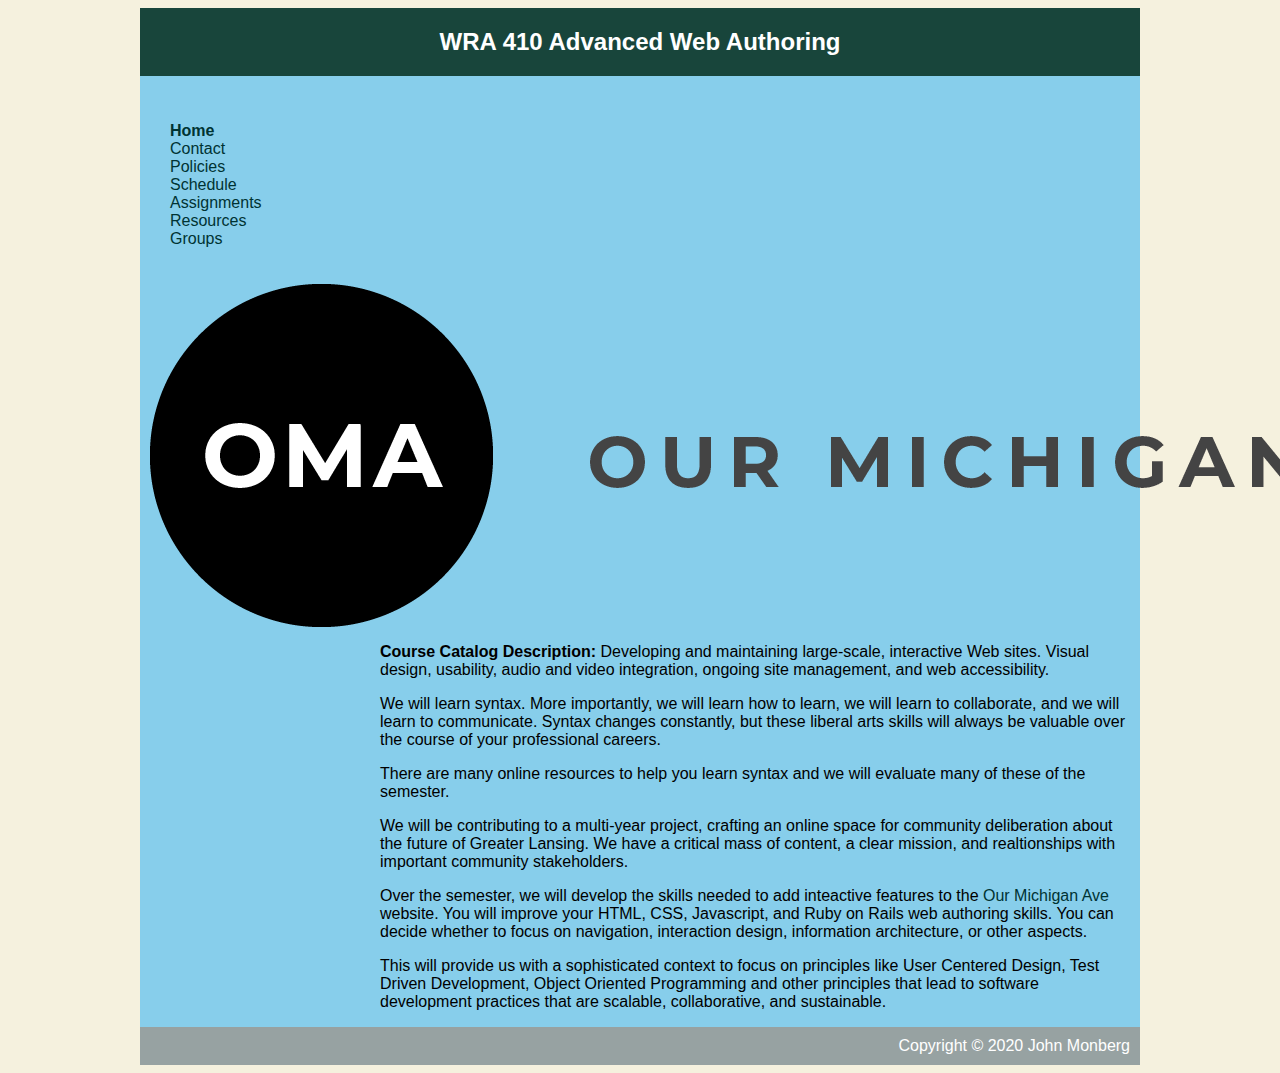
<file: index.html>
<html>
<head>
  <title>WRA 410</title>
  <link rel="stylesheet"
        href="https://fonts.googleapis.com/css?family=Lato">

  <link rel="stylesheet" type="text/css" href="style.css" />
</head>
<body style="background-color: #F5F1DE">
<body>
  <div id = "container">
    <div id = "header">
      <h2> WRA 410 Advanced Web Authoring </h2>
    </div>
    <div id ="content">
      <div id = "nav">
   
        <ul>
          <li><a class="selected" href="">Home</a></li>
          <li><a href="contact.html">Contact</a></li>
          <li><a href="policies.html">Policies</a></li>
          <li><a href="schedule.html">Schedule</a></li>
          <li><a href="assignments.html">Assignments</a></li>
          <li><a href="resources.html">Resources</a></li>
          <li><a href="groups.html">Groups</a></li>
      </div>
        <div class="logo">
        <img src="OMA.png" alt="ourmichiganave">
        </div>
        <div id = "main">

        <p><strong>Course Catalog Description:</strong> Developing and maintaining large-scale, interactive Web sites. Visual design, usability, audio and video integration, ongoing site management, and web accessibility.</p>
        <p>We will learn syntax. More importantly, we will learn how to learn, we will learn to collaborate, and we will learn to communicate. Syntax changes constantly, but these liberal arts skills will always be valuable over the course of your professional careers.</p>
        <p>There are many online resources to help you learn syntax and we will evaluate many of these of the semester.</p>

        <p>We will be contributing to a multi-year project, crafting an online space for community deliberation about the future of Greater Lansing. We have a critical mass of content, a clear mission, and realtionships with important community stakeholders.</p>

         <p>Over the semester, we will develop the skills needed to add inteactive features to the <a href="http://www.ourmichiganave.org">Our Michigan Ave </a>website. You will improve your HTML, CSS, Javascript, and Ruby on Rails web authoring skills. You can decide whether to focus on navigation, interaction design, information architecture, or other aspects.</p>

         <p>This will provide us with a sophisticated context to focus on principles like User Centered Design, Test Driven Development, Object Oriented Programming and other principles that lead to software development practices that are scalable, collaborative, and sustainable.</p>

      </div>
    </div>
    <div id = "footer">
      Copyright &copy; 2020 John Monberg
    </div>
  </div>
</body>
</html>
</file>
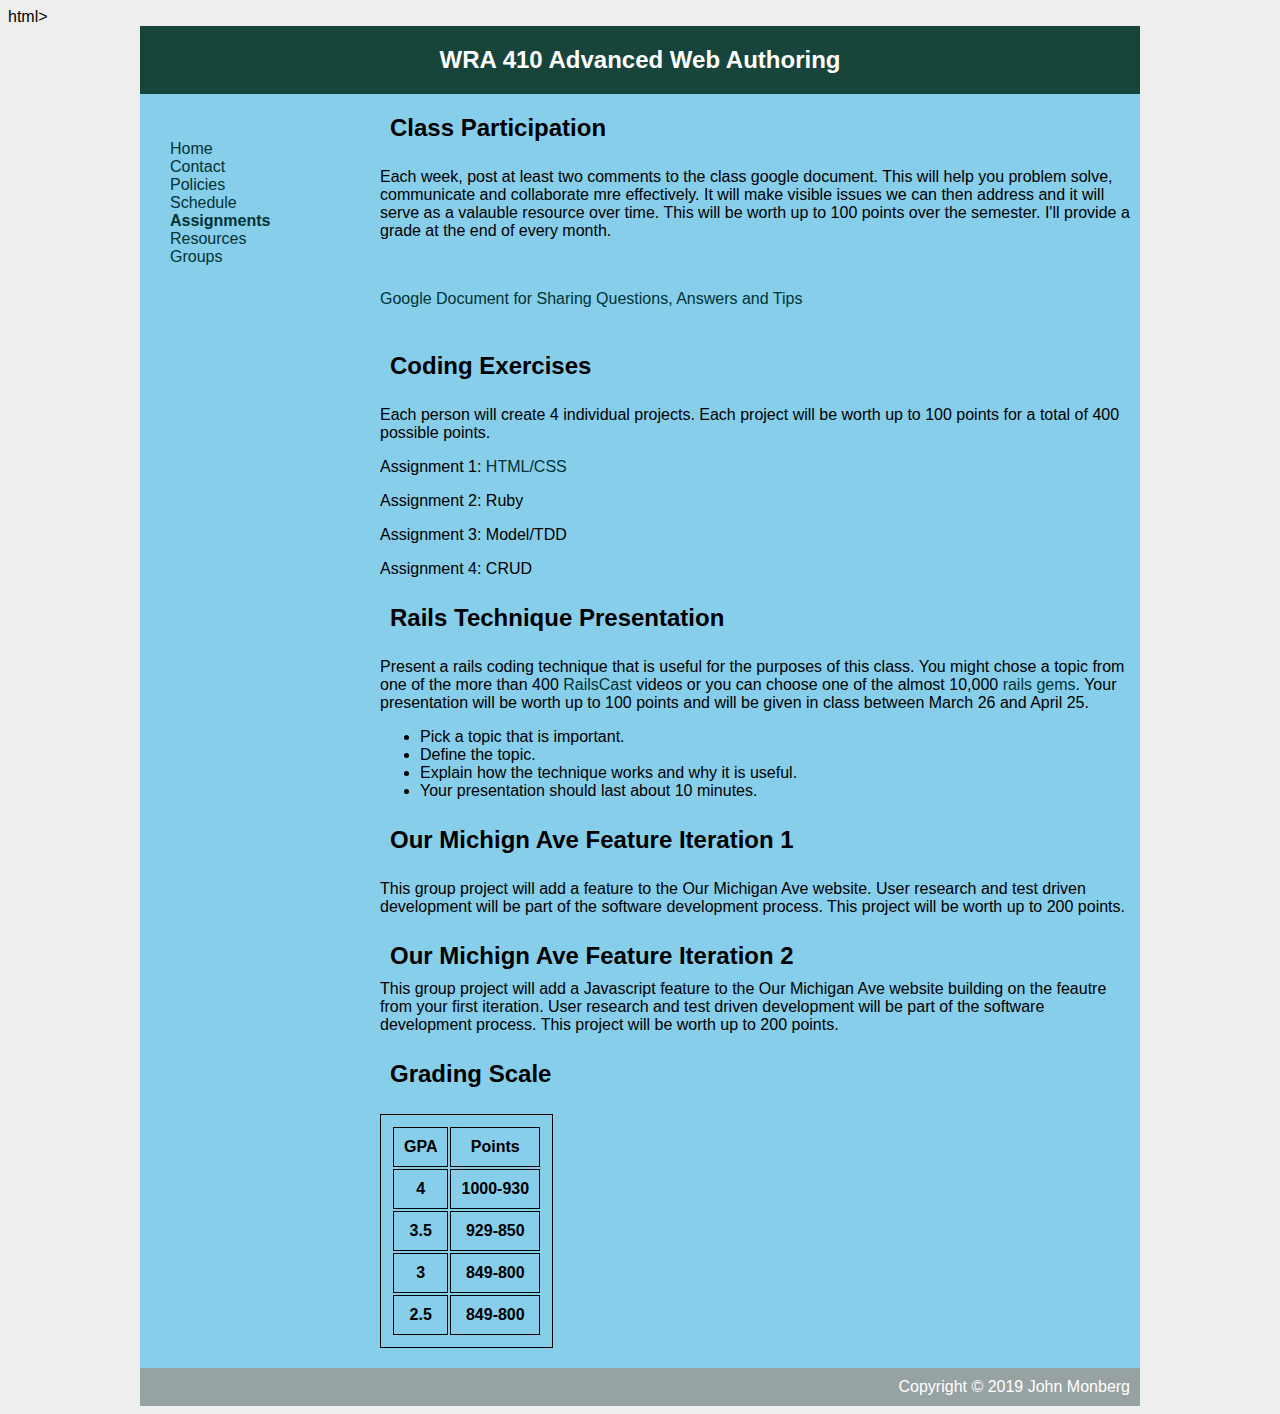
<file: assignments.html>
html>
<head>
  <title>WRA 410</title>
  <link rel="stylesheet" type="text/css" href="style.css" />
</head>
<body>
  <div id = "container">
    <div id = "header">
      <h2> WRA 410 Advanced Web Authoring </h2>
    </div>
    <div id ="content">
      <div id = "nav">
    
        <ul>
          <li><a href="index.html">Home</a></li>
          <li><a href="contact.html">Contact</a></li>
          <li><a href="policies.html">Policies</a></li>
          <li><a href="schedule.html">Schedule</a></li>
          <li><a class="selected" href="assignments.html">Assignments</a></li>
          <li><a href="resources.html">Resources</a></li>
          <li><a href="groups.html"> Groups</a></li>
      </div>
      <div id = "main">
        <h2>Class Participation</h2>
        <p>Each week, post at least two comments to the class google document. This will help you problem solve, communicate and collaborate mre effectively. It will make visible issues we can then address and it will serve as a valauble resource over time. This will be worth up to 100 points over the semester. I'll provide a grade at the end of every month. </p><br>
        <p> <a href="https://docs.google.com/document/d/1xkNH0uTS0eKyeuKK-n-oFc9xwXeNPyQhF3KM-6RdijI/edit#heading=h.85o64adj8l80">Google Document for Sharing Questions, Answers and Tips</a></p><br>

        <h2>Coding Exercises</h2>
        <p>Each person will create 4 individual projects. Each project will be worth up to 100 points for a total of 400 possible points.</p>
         <p>Assignment 1: <a href="assignment1.html">HTML/CSS</a></p>
         <p>Assignment 2: Ruby</p>
         <p>Assignment 3: Model/TDD</p>
         <p>Assignment 4: CRUD</p>


        <h2>Rails Technique Presentation</h2>
        <p>Present a rails coding technique that is useful for the purposes of this class. You might chose a topic from one of the more than 400 <a href="http://railscasts.com">RailsCast </a>videos or you can choose one of the almost 10,000 <a href="https://rubygems.org/gems">rails gems</a>.
        Your presentation will be worth up to 100 points and will be given in class between March 26 and April 25.  

        <ul>    
        <li>Pick a topic that is important. 
          <li>Define the topic.</li> 
          <li>Explain how the technique works and why it is useful.</l1>
          <li>Your presentation should last about 10 minutes. </li>
         </ul> 
      
        
        
        <h2>Our Michign Ave Feature Iteration 1</h2>
        <p>This group project will add a feature to the Our Michigan Ave website. User research and test driven development will be part of the software development process. This project will be worth up to 200 points.</p>

        <h2>Our Michign Ave Feature Iteration 2</h2>
        This group project will add a Javascript feature to the Our Michigan Ave website building on the feautre from your first iteration. User research and test driven development will be part of the software development process. This project will be worth up to 200 points.</p>
       
        <p>
        <h2>Grading Scale </h2>
        <table>
          <tr> <th>GPA</th>
            <th>Points</th>
          </tr>
          <tr>
        <th>4</th> <th>1000-930</th> </tr>
        <tr>
         <th>3.5</th> <th>929-850 </th> </tr>
         <tr>
         <th>3</th> <th>849-800</th> </tr>
         <tr>
         <th>2.5</th> <th>849-800</th>  </tr>
         <p>
          </table>
       
      </div>
    </div>
    <div id = "footer">
      Copyright &copy; 2019 John Monberg
    </div>
  </div>
</body>
</html>
</file>
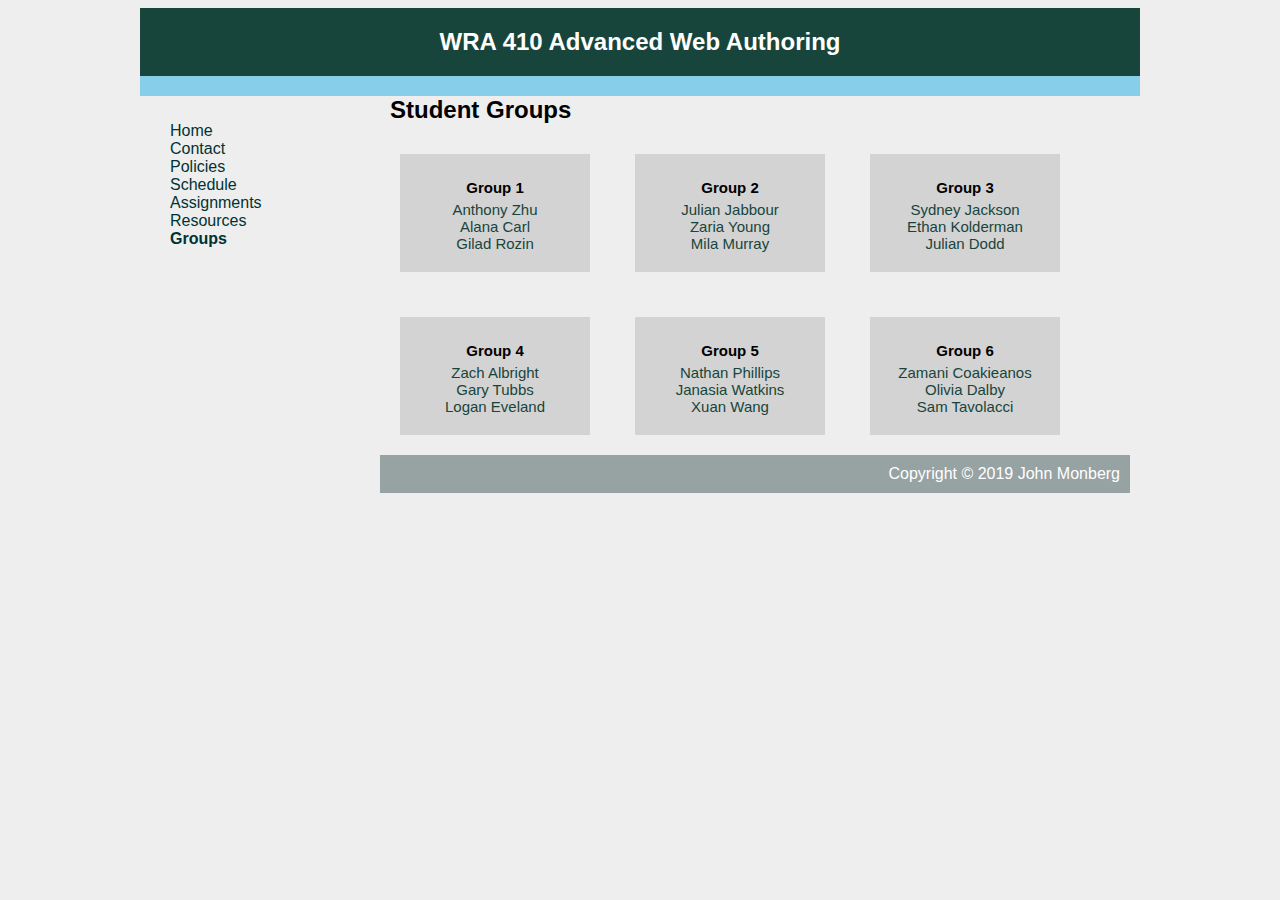
<file: groups.html>
<html>
<head>
  <title>WRA 410 Groups</title>
  <link rel="stylesheet" type="text/css" href="style.css" />
</head>
<body>
  <div id = "container">
    <div id = "header">
      <h2> WRA 410 Advanced Web Authoring </h2>
    </div>
    <div id ="content">
      <div id = "nav">
  
        <ul>
          <li><a href="index.html">Home</a></li>
          <li><a href="contact.html">Contact</a></li>
          <li><a href="policies.html">Policies</a></li>
          <li><a href="schedule.html">Schedule</a></li>
          <li><a href="assignments.html">Assignments</a></li>
          <li><a href="resources.html">Resources</a></li>
          <li><a class="selected" href="groups.html">Groups</a></li>
      </div>
      <div id = "main">
        <h2> Student Groups </h2>
       
        
                <div id = "main">
                  <div class="grid-container">
     
                 
                 
                  <div class = "grid-item b"> <h4>Group 1</h4>
                  <a href="https://github.com/"style="color:#18453B">Anthony Zhu</a><br>
                  <a href="https://github.com/"style="color:#18453B">Alana Carl</a><br>
                  <a href="https://github.com/"style="color:#18453B">Gilad Rozin</a>
                 </div>
              
                  <div class = "grid-item c"><h4>Group 2</h4>
                  <a href="https://github.com/"style="color:#18453B">Julian Jabbour</a><br>
                  <a href="https://github.com/diamase"style="color:#18453B">Zaria Young</a><br>
                  <a href="https://github.com/diamase"style="color:#18453B">Mila Murray</a>
                 </div>
          
                  <div class = "grid-item d"><h4>Group 3</h4>
                  <a href="https://github.com/"style="color:#18453B">Sydney Jackson</a><br>
                  <a href="https://github.com/"style="color:#18453B">Ethan Kolderman</a><br>
                  <a href="https://github.com/"style="color:#18453B">Julian Dodd</a>
                 </div>
          
                  <div class = "grid-item e"><h4>Group 4</h4>
                  <a href="https://github.com/"style="color:#18453B">Zach Albright</a><br>
                  <a href="https://github.com/"style="color:#18453B">Gary Tubbs</a><br>
                  <a href="https://github.com/"style="color:#18453B">Logan Eveland</a>
          
                 </div>
          
                  <div class = "grid-item f"><h4>Group 5</h4>
                  <a href="https://github.com/"style="color:#18453B">Nathan Phillips</a><br>
                  <a href="https://github.com/"style="color:#18453B">Janasia Watkins</a><br>
                  <a href="https://github.com/"style="color:#18453B">Xuan Wang</a><br>
          
                 </div>
          
                  
                    <div class = "grid-item f"><h4>Group 6</h4>
                  <a href="https://github.com/"style="color:#18453B">Zamani Coakieanos</a><br>
                  <a href="https://github.com/"style="color:#18453B">Olivia Dalby</a><br>
                  <a href="https://github.com/"style="color:#18453B">Sam Tavolacci</a>
          
                 </div>
          
                </div>
              </div>
              <div id = "footer">
                Copyright &copy; 2019 John Monberg
              </div>
            </div>
          </body>
          </html>
</file>
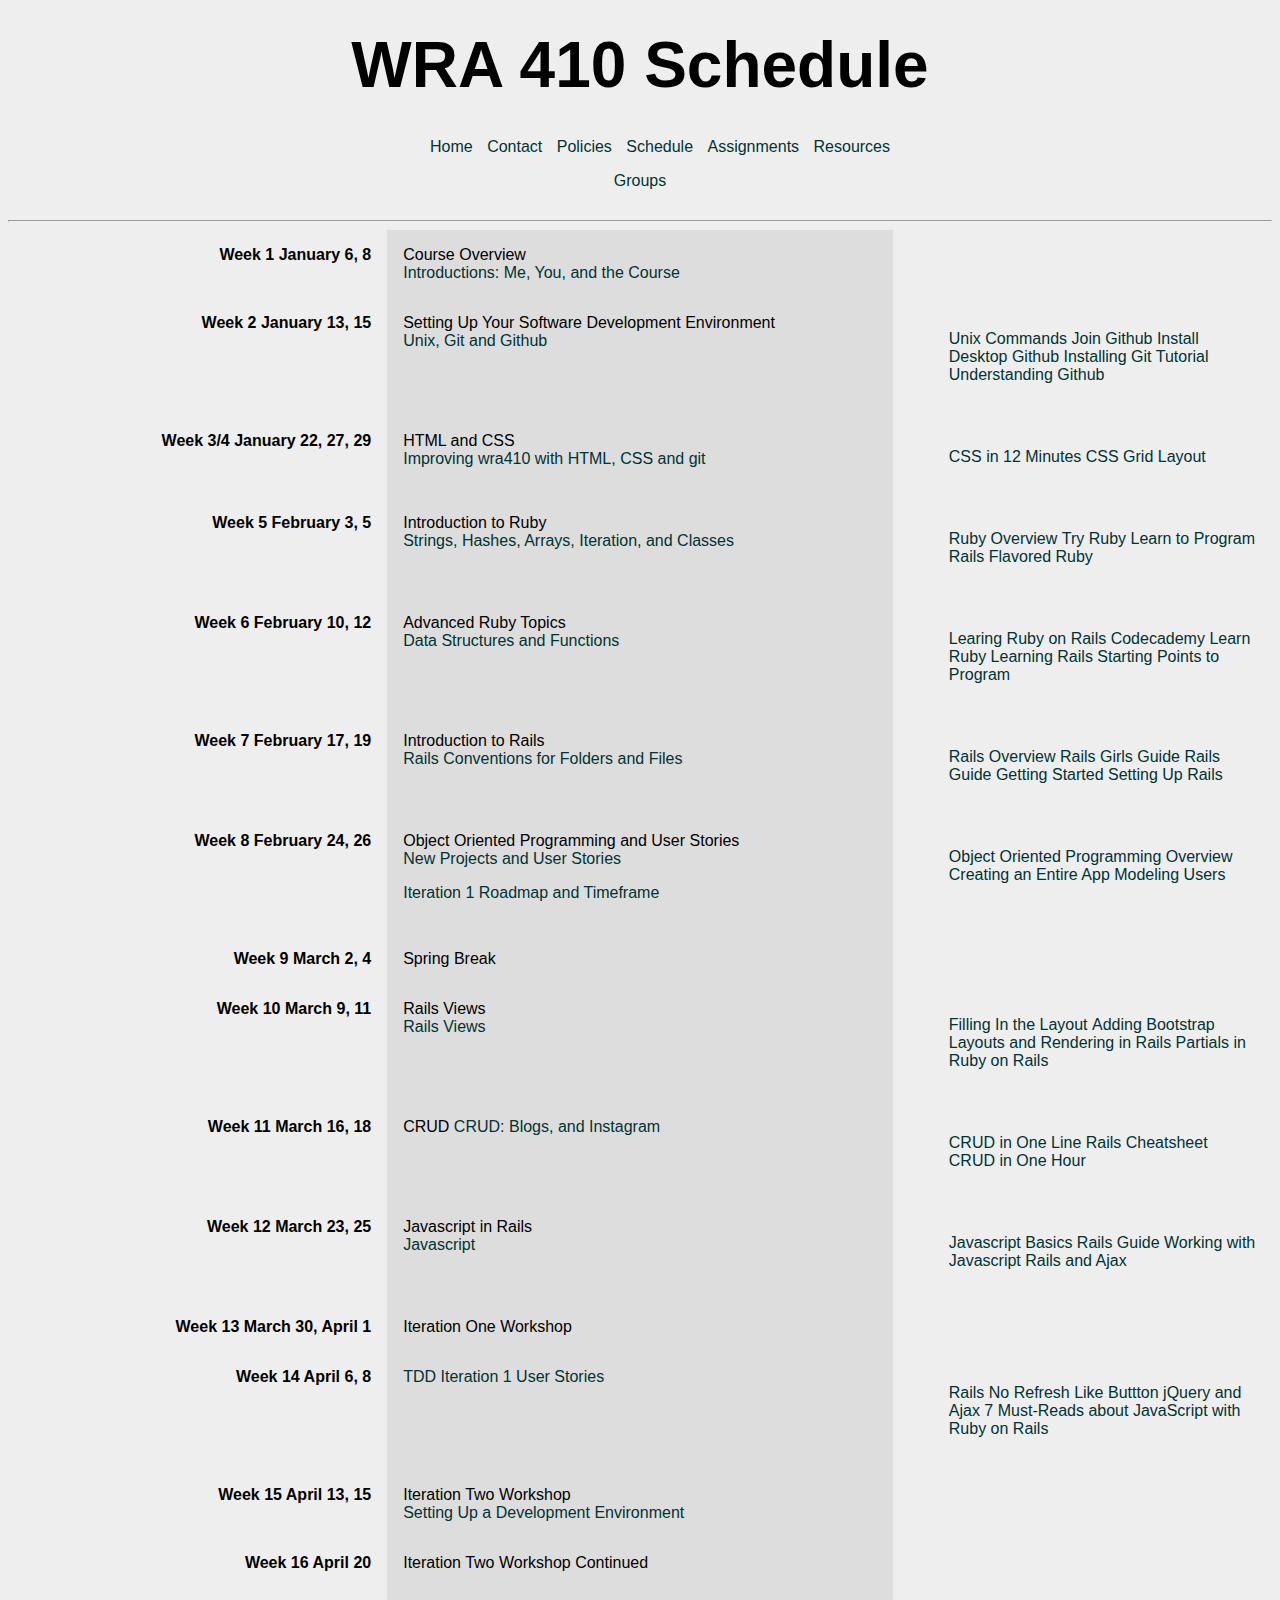
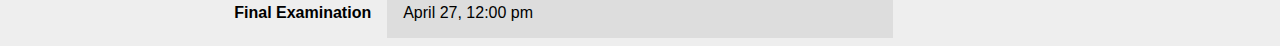
<file: schedule.html>
<html>
<head>
  <title>WRA 410 Schedule</title>
  <link rel="stylesheet" type="text/css" href="style.css" />
<style>
  .wrapper{
    display:grid;
    grid-template-columns: 30% 40% 30%;
    
  }
  .wrapper > div{
    background: #eee;
    padding: 1em;
    
  }
  .wrapper > div:nth-child(3n+2){
    background: #ddd;
    
    
    
  } 

ul{ list-style-type: none;



}

li{ display: inline;
  

}
.newnav{
  text-align: center;
  margin-bottom: 10px;
word-spacing: 10px;
}
hr{ margin-top: 30px;
  
}

</style>

</head>
<body>
  


<h1><center><h1>WRA 410 Schedule</h1></center></h1>
<div class="newnav">
  
<ul>
    <li><a href="index.html">Home</a></li>
    <li><a href="contact.html">Contact</a></li>
    <li><a href="policies.html">Policies</a></li>
    <li><a class="selected" href="schedule.html">Schedule</a></li>
    <li><a href="assignments.html">Assignments</a></li>
    <li><a href="resources.html">Resources</a></li> </ul>
    <li><a href="groups.html"> Groups</a></li>
  </div>
<hr>
<div class = "wrapper">
  <div class =schedule-date>
      Week 1 January 6, 8
    </div>
    <div>
      Course Overview<br>
      <a href="https://urldefense.com/v3/__https://docs.google.com/presentation/d/1Y6CHad8iVvyii44YTcipWlHnyRqqIMIw7awQZwQxjok/edit?usp=sharing__;!!HXCxUKc!gUcdgkbB4DRBO46v5Y7sQ5jDlLuQpcE95XlFh8hz_ohLHrBlS3O2PoC_-dPRLVOHOwsmdWM$">Introductions: Me, You, and the Course</a>
    </div>
    <div class = schedule-resources>

      <ul>
        
      </ul>
    </div>
    <div class =schedule-date>
      Week 2 January 13, 15
    </div>
    <div>
      Setting Up Your Software Development Environment<br>
      <a href="https://urldefense.com/v3/__https://docs.google.com/presentation/d/15A9x1AsugtnAZcs9UYcfG5WddA9I4sD0PiJjpxtq5ZM/edit?usp=sharing__;!!HXCxUKc!gUcdgkbB4DRBO46v5Y7sQ5jDlLuQpcE95XlFh8hz_ohLHrBlS3O2PoC_-dPRLVOH33j-DMA$">Unix, Git and Github</a>
    </div>
     <div class = schedule-resources>
     <ul>
        <li><a href="https://urldefense.com/v3/__https://www.tjhsst.edu/*dhyatt/superap/unixcmd.html__;fg!!HXCxUKc!gUcdgkbB4DRBO46v5Y7sQ5jDlLuQpcE95XlFh8hz_ohLHrBlS3O2PoC_-dPRLVOHOrNDD3U$"> Unix Commands</a></li>
        <li><a href="https://urldefense.com/v3/__https://github.com/join__;!!HXCxUKc!gUcdgkbB4DRBO46v5Y7sQ5jDlLuQpcE95XlFh8hz_ohLHrBlS3O2PoC_-dPRLVOH0C760is$">Join Github</a></li>
        <li><a href="https://urldefense.com/v3/__https://desktop.github.com__;!!HXCxUKc!gUcdgkbB4DRBO46v5Y7sQ5jDlLuQpcE95XlFh8hz_ohLHrBlS3O2PoC_-dPRLVOHCNSTSUs$">Install Desktop Github</a> </li>
        <li><a href="https://urldefense.com/v3/__https://product.hubspot.com/blog/git-and-github-tutorial-for-beginners__;!!HXCxUKc!gUcdgkbB4DRBO46v5Y7sQ5jDlLuQpcE95XlFh8hz_ohLHrBlS3O2PoC_-dPRLVOHJHhUETs$">Installing Git Tutorial</a></li>
        <li><a href="https://urldefense.com/v3/__https://readwrite.com/2013/09/30/understanding-github-a-journey-for-beginners-part-1/__;!!HXCxUKc!gUcdgkbB4DRBO46v5Y7sQ5jDlLuQpcE95XlFh8hz_ohLHrBlS3O2PoC_-dPRLVOHuxaY_AQ$">Understanding Github</a></li>
    </div>
    <div class =schedule-date>
      Week 3/4 January 22, 27, 29 
    </div>
    <div>
      HTML and CSS<br>
      <a href="https://urldefense.com/v3/__https://docs.google.com/presentation/d/1W1SAp6KW7N_FMHVk9buxU-UkMg-NyKHgxPqFqIlsdcc/edit*slide=id.g4e33bd0f97_0_45__;Iw!!HXCxUKc!gUcdgkbB4DRBO46v5Y7sQ5jDlLuQpcE95XlFh8hz_ohLHrBlS3O2PoC_-dPRLVOHxwyt9w4$">Improving wra410 with HTML, CSS and git</a>
    </div>
     <div class = schedule-resources>
     <ul>
        <li><a href="https://urldefense.com/v3/__https://www.youtube.com/watch?v=0afZj1G0BIE__;!!HXCxUKc!gUcdgkbB4DRBO46v5Y7sQ5jDlLuQpcE95XlFh8hz_ohLHrBlS3O2PoC_-dPRLVOHVDt-NhI$"> CSS in 12 Minutes</a></li>
        <li><a href="https://urldefense.com/v3/__https://www.youtube.com/watch?v=jV8B24rSN5o__;!!HXCxUKc!gUcdgkbB4DRBO46v5Y7sQ5jDlLuQpcE95XlFh8hz_ohLHrBlS3O2PoC_-dPRLVOHkD1tMWI$">CSS Grid Layout</a></li>
      </ul>
    </div>

  <div class =schedule-date>
        Week 5 February 3, 5
      </div>
      <div>
        Introduction to Ruby<br>
          <a href="https://urldefense.com/v3/__https://docs.google.com/presentation/d/1fiOhrjaGbkuscn-w1y22zOKNq3GUALlJ8C9N0LaO-X4/edit*slide=id.g4ddc4bf293_0_10__;Iw!!HXCxUKc!gUcdgkbB4DRBO46v5Y7sQ5jDlLuQpcE95XlFh8hz_ohLHrBlS3O2PoC_-dPRLVOHtZWA_zI$">Strings, Hashes, Arrays, Iteration, and Classes</a>
      </div>
       <div class = schedule-resources>
       <ul>
          <li><a href="https://urldefense.com/v3/__https://www.youtube.com/watch?v=hAt7SYBMjEc__;!!HXCxUKc!gUcdgkbB4DRBO46v5Y7sQ5jDlLuQpcE95XlFh8hz_ohLHrBlS3O2PoC_-dPRLVOH5L1RzcE$"> Ruby Overview</a></li>
          <li><a href="https://urldefense.com/v3/__https://ruby.github.io/TryRuby/__;!!HXCxUKc!gUcdgkbB4DRBO46v5Y7sQ5jDlLuQpcE95XlFh8hz_ohLHrBlS3O2PoC_-dPRLVOHxPVGw4w$">Try Ruby</a></li>
           <li><a href="https://urldefense.com/v3/__https://pine.fm/LearnToProgram/__;!!HXCxUKc!gUcdgkbB4DRBO46v5Y7sQ5jDlLuQpcE95XlFh8hz_ohLHrBlS3O2PoC_-dPRLVOHpcM-1Hc$">Learn to Program</a></li>
           <li><a href="https://urldefense.com/v3/__https://rails-4-0.railstutorial.org/book/rails_flavored_ruby*cha-rails_flavored_ruby__;Iw!!HXCxUKc!gUcdgkbB4DRBO46v5Y7sQ5jDlLuQpcE95XlFh8hz_ohLHrBlS3O2PoC_-dPRLVOHZK4suh4$">Rails Flavored Ruby</a></li>

        </ul>
      </div>

      <div class =schedule-date>
        Week 6 February 10, 12
      </div>
      <div>
        Advanced Ruby Topics <br>

        <a href="https://urldefense.com/v3/__https://docs.google.com/presentation/d/1yKqygFb7w0g3MYO-ZtUM4uGCjtpFsM1BMHEEPtCP5mk/edit*slide=id.g4d3575be67_0_5__;Iw!!HXCxUKc!gUcdgkbB4DRBO46v5Y7sQ5jDlLuQpcE95XlFh8hz_ohLHrBlS3O2PoC_-dPRLVOH4tSVvd4$">Data Structures and Functions</a>
      </div>
       <div class = schedule-resources>
       <ul>
          <li><a href="https://urldefense.com/v3/__https://skillcrush.com/2015/01/29/13-ruby-rails/__;!!HXCxUKc!gUcdgkbB4DRBO46v5Y7sQ5jDlLuQpcE95XlFh8hz_ohLHrBlS3O2PoC_-dPRLVOHf2S8P9Y$"> Learing Ruby on Rails</a></li>
          <li><a href="https://urldefense.com/v3/__https://www.codecademy.com/learn/learn-ruby__;!!HXCxUKc!gUcdgkbB4DRBO46v5Y7sQ5jDlLuQpcE95XlFh8hz_ohLHrBlS3O2PoC_-dPRLVOHv238yJU$">Codecademy Learn Ruby</a></li>
          <li><a href="https://urldefense.com/v3/__https://dev.to/yafkari/what-resources-to-learn-ruby-on-rails-2eg3__;!!HXCxUKc!gUcdgkbB4DRBO46v5Y7sQ5jDlLuQpcE95XlFh8hz_ohLHrBlS3O2PoC_-dPRLVOHQarZ0Tg$">Learning Rails Starting Points to Program</a></li>


        </ul>
      </div>

      <div class =schedule-date>
        Week 7 February 17, 19
      </div>
      <div>
        Introduction to Rails <br>
          <a href="https://urldefense.com/v3/__https://docs.google.com/presentation/d/1kFYbd0Bn-lhRWT3DFscQwmeZzYAGeYxJrCWh5xObMs0/edit*slide=id.p__;Iw!!HXCxUKc!gUcdgkbB4DRBO46v5Y7sQ5jDlLuQpcE95XlFh8hz_ohLHrBlS3O2PoC_-dPRLVOHGvWz9SY$">Rails Conventions for Folders and Files</a>

      </div>
       <div class = schedule-resources>
       <ul>
          <li><a href="https://urldefense.com/v3/__https://www.youtube.com/watch?v=hAt7SYBMjEc__;!!HXCxUKc!gUcdgkbB4DRBO46v5Y7sQ5jDlLuQpcE95XlFh8hz_ohLHrBlS3O2PoC_-dPRLVOH5L1RzcE$"> Rails Overview</a></li>
          <li><a href="https://urldefense.com/v3/__https://guides.railsgirls.com__;!!HXCxUKc!gUcdgkbB4DRBO46v5Y7sQ5jDlLuQpcE95XlFh8hz_ohLHrBlS3O2PoC_-dPRLVOHDg60SmE$">Rails Girls Guide</a></li>
          <li><a href="https://urldefense.com/v3/__https://guides.rubyonrails.org/v2.3/getting_started.html__;!!HXCxUKc!gUcdgkbB4DRBO46v5Y7sQ5jDlLuQpcE95XlFh8hz_ohLHrBlS3O2PoC_-dPRLVOH3yh2oNM$">Rails Guide Getting Started</a></li>
         <li><a href="https://urldefense.com/v3/__https://rails-4-0.railstutorial.org/book/beginning*sec-up_and_running__;Iw!!HXCxUKc!gUcdgkbB4DRBO46v5Y7sQ5jDlLuQpcE95XlFh8hz_ohLHrBlS3O2PoC_-dPRLVOH6qD1t-k$">Setting Up Rails</a></li>
       
        </ul>
      </div>

      <div class =schedule-date>
            Week 8 February 24, 26
          </div>
          <div>
            Object Oriented Programming and User Stories<br>
          <a href="https://urldefense.com/v3/__https://docs.google.com/presentation/d/1dlBaT9fk-2jCIds5pKMJeN5MB6bJtZZTF_IIdWtsrcE/edit?usp=sharing__;!!HXCxUKc!gUcdgkbB4DRBO46v5Y7sQ5jDlLuQpcE95XlFh8hz_ohLHrBlS3O2PoC_-dPRLVOHQQ6y5X4$">New Projects and User Stories</a>
           <p><a href="methodology.pdf" download>Iteration 1 Roadmap and Timeframe</a></p>
          </div>
           <div class = schedule-resources>
           <ul>
              <li><a href="https://urldefense.com/v3/__https://www.youtube.com/watch?v=6It5aK9mJi8__;!!HXCxUKc!gUcdgkbB4DRBO46v5Y7sQ5jDlLuQpcE95XlFh8hz_ohLHrBlS3O2PoC_-dPRLVOHsDQOfcA$"> Object Oriented Programming Overview</a></li>
              <li><a href="https://urldefense.com/v3/__https://medium.freecodecamp.org/lets-create-an-intermediate-level-ruby-on-rails-application-d7c6e997c63f__;!!HXCxUKc!gUcdgkbB4DRBO46v5Y7sQ5jDlLuQpcE95XlFh8hz_ohLHrBlS3O2PoC_-dPRLVOHsU_4gRY$"> Creating an Entire App</a></li>
              <li><a href="https://urldefense.com/v3/__https://rails-4-0.railstutorial.org/book/modeling_users__;!!HXCxUKc!gUcdgkbB4DRBO46v5Y7sQ5jDlLuQpcE95XlFh8hz_ohLHrBlS3O2PoC_-dPRLVOHdwBSS8s$">Modeling Users</a></li>
           </ul>
          </div>

          <div class =schedule-date>
            Week 9 March 2, 4
          </div>
          <div>
            Spring Break
          </div>
           <div class = schedule-resources>
           <ul>

            </ul>
          </div>
       <div class =schedule-date>
            Week 10 March 9, 11
          </div>
          <div>
            Rails Views<br>
        
            <a href="https://urldefense.com/v3/__https://docs.google.com/presentation/d/12bAKfL8xMmVTG50Vxo7w6T9X__Qra8ysjfAu4hPgKbU/edit*slide=id.g4d1c76f221_0_5__;Iw!!HXCxUKc!gUcdgkbB4DRBO46v5Y7sQ5jDlLuQpcE95XlFh8hz_ohLHrBlS3O2PoC_-dPRLVOHu1Wwpz0$">Rails Views</a>
          </div>
           <div class = schedule-resources>
           <ul>
              <li><a href="https://urldefense.com/v3/__https://rails-4-0.railstutorial.org/book/filling_in_the_layout__;!!HXCxUKc!gUcdgkbB4DRBO46v5Y7sQ5jDlLuQpcE95XlFh8hz_ohLHrBlS3O2PoC_-dPRLVOH0tLRxlY$">Filling In the Layout</a></li>
              <li><a href="https://urldefense.com/v3/__https://medium.freecodecamp.org/add-bootstrap-to-your-ruby-on-rails-project-8d76d70d0e3b__;!!HXCxUKc!gUcdgkbB4DRBO46v5Y7sQ5jDlLuQpcE95XlFh8hz_ohLHrBlS3O2PoC_-dPRLVOH6VnkGw8$">Adding Bootstrap</a></li>
               <li><a href="https://urldefense.com/v3/__https://guides.rubyonrails.org/layouts_and_rendering.html__;!!HXCxUKc!gUcdgkbB4DRBO46v5Y7sQ5jDlLuQpcE95XlFh8hz_ohLHrBlS3O2PoC_-dPRLVOHl2k70dE$">Layouts and Rendering in Rails</a></li>
               <li><a href="https://urldefense.com/v3/__https://richonrails.com/articles/partials-in-ruby-on-rails__;!!HXCxUKc!gUcdgkbB4DRBO46v5Y7sQ5jDlLuQpcE95XlFh8hz_ohLHrBlS3O2PoC_-dPRLVOHN0EID3Y$">Partials in Ruby on Rails</a></li>

            </ul>
          </div>

		<div class =schedule-date>
            Week 11 March 16, 18
          </div>
          <div>
            CRUD   
             <a href="https://urldefense.com/v3/__https://docs.google.com/presentation/d/1iIou8OiXmENnv9RwJw3_f2ms9k8aIiYTzuSnC5k4Pvk/edit*slide=id.g4d319a9a29_0_16__;Iw!!HXCxUKc!gUcdgkbB4DRBO46v5Y7sQ5jDlLuQpcE95XlFh8hz_ohLHrBlS3O2PoC_-dPRLVOHkFS-VV8$">CRUD: Blogs, and Instagram</a>
          </div>
           <div class = schedule-resources>
           <ul>
              <li><a href="https://urldefense.com/v3/__https://guides.railsgirls.com/app__;!!HXCxUKc!gUcdgkbB4DRBO46v5Y7sQ5jDlLuQpcE95XlFh8hz_ohLHrBlS3O2PoC_-dPRLVOHT2KuCkA$">CRUD in One Line</a></li>
              <li><a href="https://urldefense.com/v3/__http://www.pragtob.info/rails-beginner-cheatsheet/__;!!HXCxUKc!gUcdgkbB4DRBO46v5Y7sQ5jDlLuQpcE95XlFh8hz_ohLHrBlS3O2PoC_-dPRLVOHFY2ep3U$">Rails Cheatsheet</a></li>
               <li><a href="https://urldefense.com/v3/__https://www.youtube.com/watch?v=tVVQLMKCpj0__;!!HXCxUKc!gUcdgkbB4DRBO46v5Y7sQ5jDlLuQpcE95XlFh8hz_ohLHrBlS3O2PoC_-dPRLVOHTC8_BKQ$">CRUD in One Hour</a></li

            </ul>
          </div>
	<div class =schedule-date>
            Week 12 March 23, 25
          </div>
          <div>
            Javascript in Rails<br>
           
             <a href="https://urldefense.com/v3/__https://docs.google.com/presentation/d/1fhTD9Df0DMLy8k2uFxe34lppkrbpRYZimjV2POXpE24/edit*slide=id.g4d319a9a29_0_5__;Iw!!HXCxUKc!gUcdgkbB4DRBO46v5Y7sQ5jDlLuQpcE95XlFh8hz_ohLHrBlS3O2PoC_-dPRLVOH5UFJivM$">Javascript</a><br>
          
          </div>
           <div class = schedule-resources>
           <ul>
              <li><a href="https://urldefense.com/v3/__https://developer.mozilla.org/en-US/docs/Learn/Getting_started_with_the_web/JavaScript_basics__;!!HXCxUKc!gUcdgkbB4DRBO46v5Y7sQ5jDlLuQpcE95XlFh8hz_ohLHrBlS3O2PoC_-dPRLVOH_Jf5CCI$">Javascript Basics</a></li>
              <li><a href="https://urldefense.com/v3/__https://guides.rubyonrails.org/working_with_javascript_in_rails.html__;!!HXCxUKc!gUcdgkbB4DRBO46v5Y7sQ5jDlLuQpcE95XlFh8hz_ohLHrBlS3O2PoC_-dPRLVOH9FylGcc$">Rails Guide Working with Javascript</a></li>
               <li><a href="https://urldefense.com/v3/__https://www.tutorialspoint.com/ruby-on-rails/rails-and-ajax.htm__;!!HXCxUKc!gUcdgkbB4DRBO46v5Y7sQ5jDlLuQpcE95XlFh8hz_ohLHrBlS3O2PoC_-dPRLVOHQ5qklWY$">Rails and Ajax</a></li>
          
            </ul>
          </div>
<div class =schedule-date>
            Week 13 March 30, April 1 
          </div>
          <div>
             Iteration One Workshop
          </div>
           <div class = schedule-resources>
           <ul>
    
            </ul>
          </div>
<div class =schedule-date>
            Week 14 April 6, 8
          </div>
          <div>
            <a href="https://urldefense.com/v3/__https://docs.google.com/presentation/d/1hpPuWrf8KK8VGgWqRXQKqqVULBcXiXy6Z9oYSqU9tCs/edit*slide=id.g552575a34e_0_10__;Iw!!HXCxUKc!gUcdgkbB4DRBO46v5Y7sQ5jDlLuQpcE95XlFh8hz_ohLHrBlS3O2PoC_-dPRLVOHH_VO95w$"> TDD Iteration 1 User Stories</a>  
          </div>
           <div class = schedule-resources>
           <ul>
           <li><a href="https://urldefense.com/v3/__https://www.youtube.com/watch?v=47KHwLVeSLE__;!!HXCxUKc!gUcdgkbB4DRBO46v5Y7sQ5jDlLuQpcE95XlFh8hz_ohLHrBlS3O2PoC_-dPRLVOHXEijfYM$">Rails No Refresh Like Buttton</a></li>
           <li><a href="https://urldefense.com/v3/__https://www.youtube.com/watch?v=FBxVN7U1Qsk__;!!HXCxUKc!gUcdgkbB4DRBO46v5Y7sQ5jDlLuQpcE95XlFh8hz_ohLHrBlS3O2PoC_-dPRLVOH1Z8H3WI$">jQuery and Ajax</a></li>
           <li><a href="https://urldefense.com/v3/__https://www.netguru.com/blog/java-script-ruby-on-rails-resources__;!!HXCxUKc!gUcdgkbB4DRBO46v5Y7sQ5jDlLuQpcE95XlFh8hz_ohLHrBlS3O2PoC_-dPRLVOHdTLDU9o$">7 Must-Reads about JavaScript with Ruby on Rails</a></li>
           </ul>
          </div>

<div class =schedule-date>
            Week 15 April 13, 15
          </div>
          <div>
            Iteration Two Workshop<br>
              <a href="https://urldefense.com/v3/__https://docs.google.com/presentation/d/1VBqIaVqqVEob1-EZV_xRZvodS0u_AFwAZ08UAPZUOKQ/edit*slide=id.g57d2198c52_0_11__;Iw!!HXCxUKc!gUcdgkbB4DRBO46v5Y7sQ5jDlLuQpcE95XlFh8hz_ohLHrBlS3O2PoC_-dPRLVOHDyWp2Hs$"> Setting Up a Development Environment</a>  
          </div>

          
        
           <div class = schedule-resources>
           <ul>
      
            </ul>
          </div> 
<div class =schedule-date>
            Week 16 April 20
          </div>
          <div>
            Iteration Two Workshop Continued
          </div>
           <div class = schedule-resources>
           <ul>
      
            </ul>
          </div>
<div class =schedule-date>
            <b> Final Examination </b>
          </div>
          <div>
            April 27, 12:00 pm
          </div>
           <div class = schedule-resources>
           <ul>
      
            </ul>
          </div>                      
    </div>
</body>
</html>
</file>
<file: style.css>
body {
  background-color: #EEE;
  font-family: 'Sarabun',Helvetica, Arial, sans-serif;
}

a {
text-decoration: none;
color: #003333;
}

h1, h2, h3  {
margin: 0;
padding: 10px;
}

#container {
  background-color: #87CEEB;
  width: 1000px;
  margin-left: auto;
  margin-right:auto;
}

#header {
  background-color: #18453B;
  color: white;
  text-align: center;
  padding: 10px;
}

#content {
padding: 10px;
}

#nav {
width: 150px;
float: left;
padding: 20px;
}

#nav ul {
list-style-type: none;
padding: 0;
}


#nav .selected {
font-weight: bold;
}

#main {
width: 750px;
float: right;

}

#student-group {
clear: both;
margin: 20px;
border: 20px;
padding: 10px;
background-color:  #d3d3d3;
color: black;
text-align: left;
}

#footer {
clear: both;
padding: 10px;
background-color: #97a2a2;
color: white;
text-align: right;
}
.schedule-date {
font-weight: bold;
color: black;
text-align: right;
}
.schedule-resources {
font-weight: lighter;
color: black;
text-align: left;
}
table, th, td { border: 1px solid black;
  padding: 10px;
  margin-bottom:20px; 
}

.grid-container{
  display: inline-grid;
  grid-template-columns: 230px 230px 230px;
  grid-gap: 5px;

}

.grid-item { background-color: #d3d3d3;
  padding: 15px;
  text-align: center;
  clear: both;
  margin: 20px;
  border-radius: 0px;
  padding: 20px;
  color: black;
  font-size: 15px;


.pic {
  float: right;
  margin-top: 70px;
  margin-right: 70px;
  height: 4cm;
  width: 4cm;
}
 
  h4{
    margin:0; 
    padding: 5px;
  }
</file>
